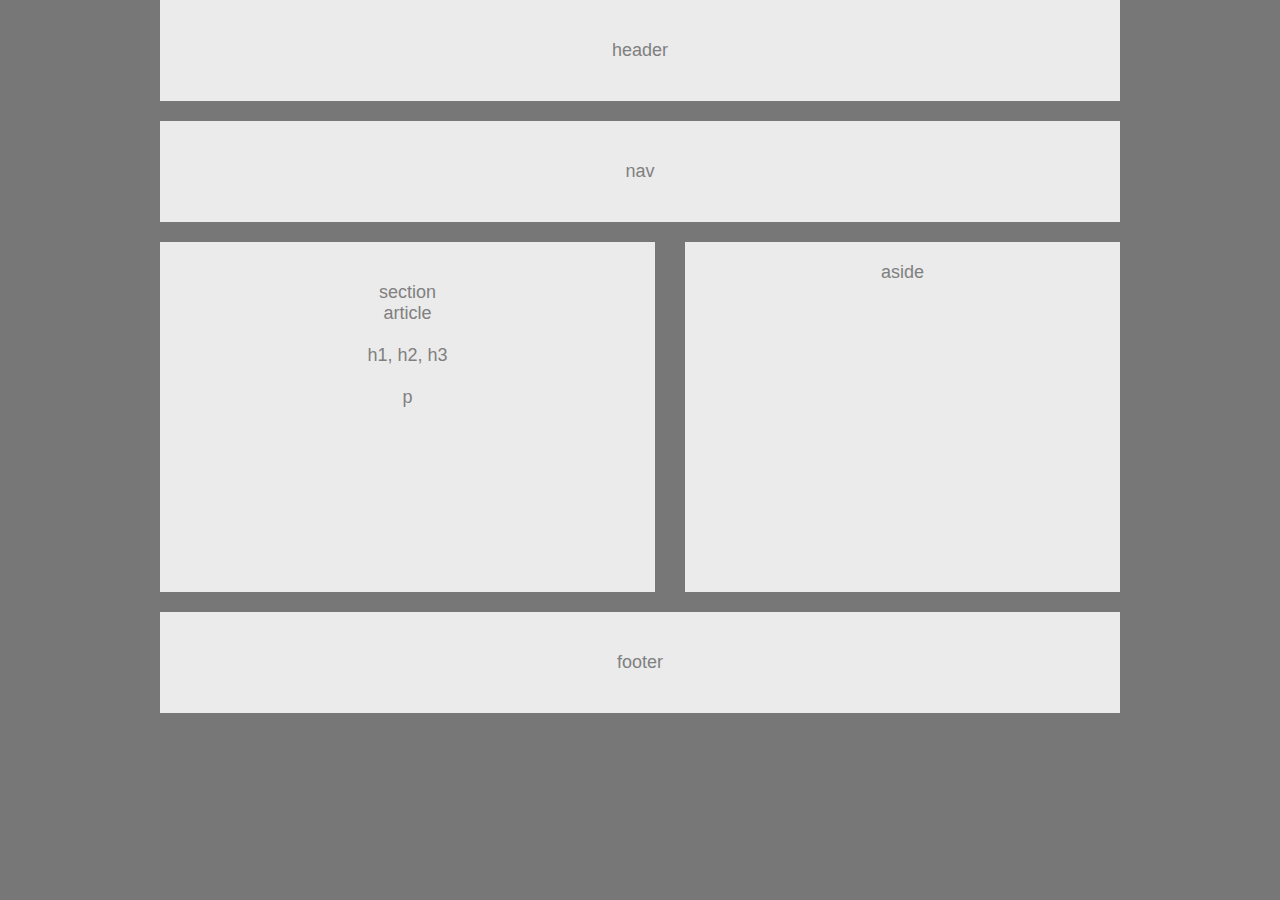
<file: index.html>
<!DOCTYPE html>
<html lang="en">
<head>
	<meta charset="UTF-8">
	<title>HW-Wireframe</title>
	<link rel="stylesheet" type="text/css" href="style.css">
</head>

<body>

	<header>header</header>

	<header>nav</header>

	<section id="full">
		
		section

		<div id="header">
			article</div>
			<br>
			<div id="article">
			h1, h2, h3</div>
			<br>
			<div class="boxed">
			p
		</div>

	</section>

			<aside>aside</aside>


	<footer>
		footer
	</footer>

</body>

</html>
</file>
<file: style.css>
*{
	box-sizing: border-box;
}

body{  
    font-family:'Arial', 'Helvetica Neue', 'Helvetica', 'Sans-serif';
    font-size:18px;
    color:grey;
    background:#777;
	width: 960px;
	text-align: center;
	margin: 0 auto 0;
}

header{
	background-color: #ebebeb;
	padding: 40px;
	margin-bottom: 20px;
	width: 960px;
}

nav{
	background-color: #ebebeb;
	padding: 40px;
	margin-bottom: 20px;
	width: 960px;
}

section{
	background-color: #ebebeb;
	width: 495px;
	float: left;
	margin-right: 20px;
	height: 350px;
	padding: 40px 10px 40px 10px;
}

aside{
	height: 350px;
	background-color:#ebebeb;
	width:435px;
	margin-bottom: 20px;
	float: right;
	overflow: auto;
	padding: 20px;
}
.boxed {
  
  border: 10px color black;
}


article{
	width: 485px;
	background-color: #777;
	height: 120px;
	border: solid 10px #eee;
	padding: 40px 20px 20px 20px;
	color: silver;
	margin-top: 40px;
}

>headers, p {
	background-color: #777;
	padding: 20px;
	border: solid 1px #fff;
	color: #777;
	margin-top: 10px;
}

footer {
	clear: both;
	background-color: #ebebeb;
	padding: 40px;
	margin-top: 20px;
	width: 960px;
}
</file>
